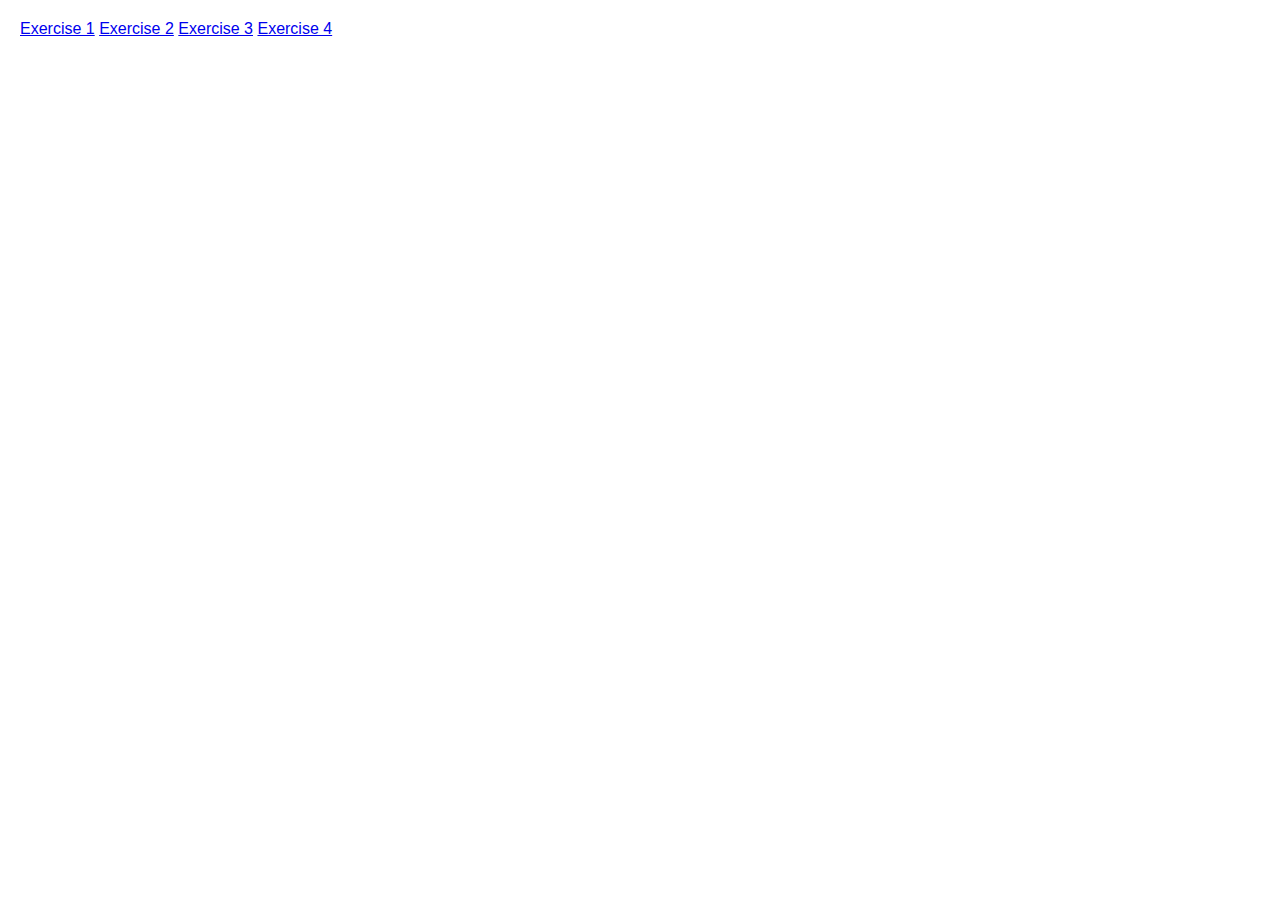
<file: index.html>
<!DOCTYPE html>
<html lang="en">
<link rel="stylesheet" href="css/exercise4.css">
<head>
	<title>My files</title>
</head>
<body>
  <div class="row">
    <div class="side">
    <a href="https://bh720.github.io/benjamin_heikkilawww/exercise1">Exercise 1</a>
    <a href="https://bh720.github.io/benjamin_heikkilawww/exercise2">Exercise 2</a>
    <a href="https://bh720.github.io/benjamin_heikkilawww/exercise3">Exercise 3</a>
    <a href="https://bh720.github.io/benjamin_heikkilawww/exercise4">Exercise 4</a>
  </div>
	</div>
</body>
</html>
</file>
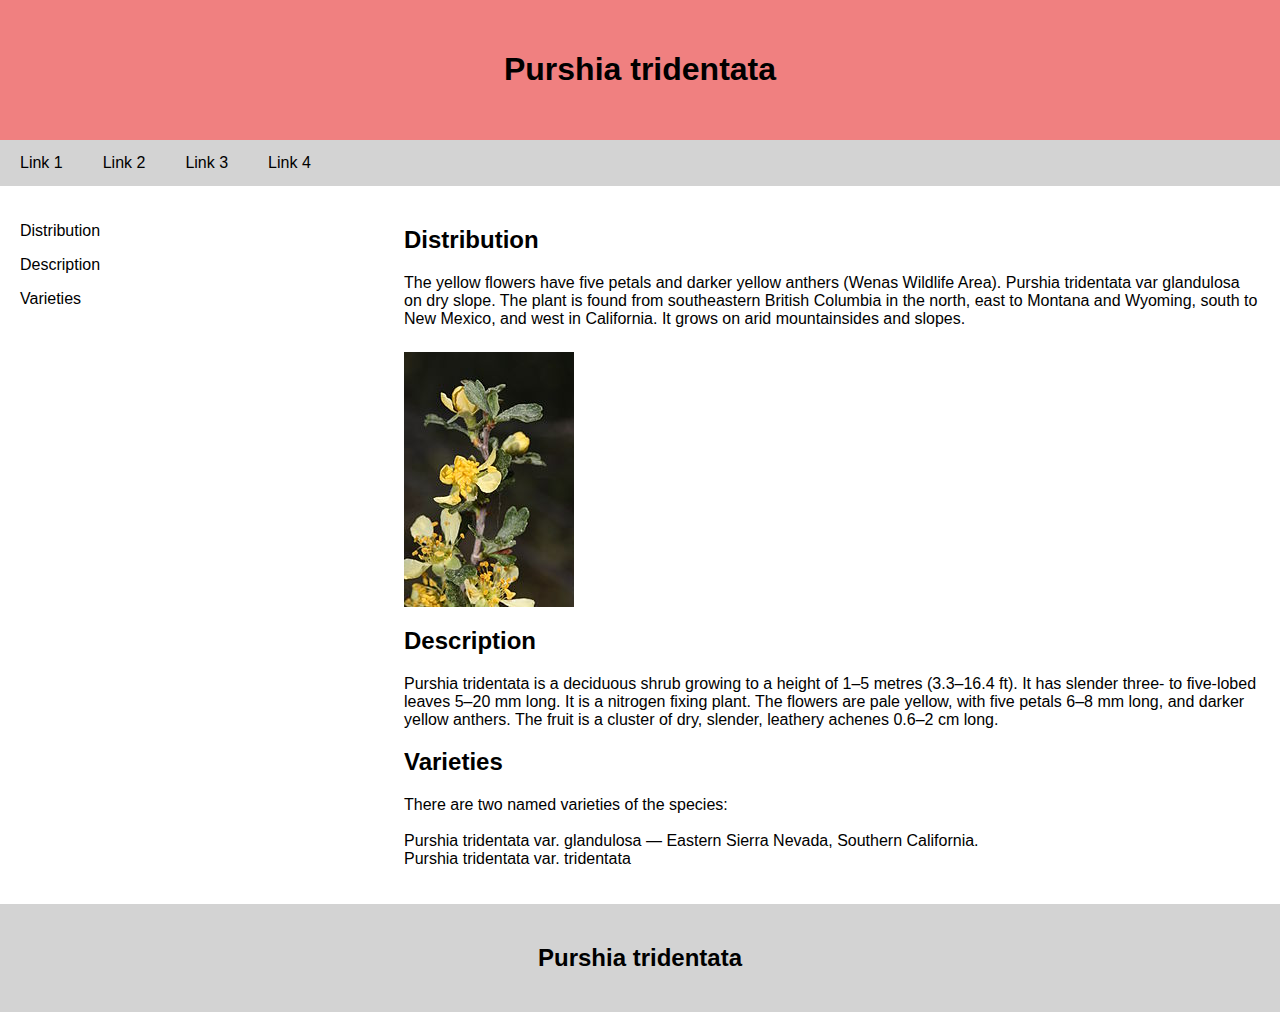
<file: exercise4.html>
<!DOCTYPE html>
<html>
<link rel="stylesheet" href="css/exercise4.css">
<head>
<title>Exercise 4</title>
</head>
<body>
<div class="header">
    <h1>Purshia tridentata</h1>
</div>
  <div class="navbar">
    <a href="#">Link 1</a>
    <a href="#">Link 2</a>
    <a href="#">Link 3</a>
    <a href="#">Link 4</a>
  </div>
  <div class="row">
    <div class="side">
      <p>Distribution</p>
      <p>Description</p>
      <p>Varieties</p>
</div>
<div class="main">
<h2>Distribution</h2>
<p>The yellow flowers have five petals and darker yellow anthers (Wenas Wildlife Area). Purshia tridentata var glandulosa on dry slope. The plant is found from southeastern British Columbia in the north, east to Montana and Wyoming, south to New Mexico, and west in California. It grows on arid mountainsides and slopes.</p>
<img src="images/image3.jpg">
<h2>Description</h2>
<p>Purshia tridentata is a deciduous shrub growing to a height of 1–5 metres (3.3–16.4 ft). It has slender three- to five-lobed leaves 5–20 mm long. It is a nitrogen fixing plant. The flowers are pale yellow, with five petals 6–8 mm long, and darker yellow anthers. The fruit is a cluster of dry, slender, leathery achenes 0.6–2 cm long.</p>
<h2>Varieties</h2>
<p>There are two named varieties of the species: <br><br>Purshia tridentata var. glandulosa — Eastern Sierra Nevada, Southern California.<br>Purshia tridentata var. tridentata</p>
</div>
</div>
<div class="footer">
    <h2>Purshia tridentata</h2>
</div>
</body>
</html>
</file>
<file: css/exercise4.css>
* {
    box-sizing: border-box;
  }
  
  body {
    font-family: Arial;
    margin: 0;
  }
  

  .header {
    padding: 30px;
    text-align: center;
    background: lightcoral;
    color: black;
  }
  
  .navbar {
    display: flex;
    background-color: lightgray;
  }
  
  .navbar a {
    color: black;
    padding: 14px 20px;
    text-decoration: none;
    text-align: center;
  }
  
  .navbar a:hover {
    background-color: #ddd;
    color: black;
  }
  
  .row {  
    display: flex;
    flex-wrap: wrap;
  }
  
  .side {
    flex: 30%;
    padding: 20px;
  }
  

  .main {
    flex: 70%;
    padding: 20px;
  }
  img {
    margin-top: 8px;
    vertical-align: middle;
    
  }
  .footer {
    padding: 20px;
    text-align: center;
    background: lightgray;
  }
  
  @media screen and (max-width: 700px) {
    .row, .navbar {   
      flex-direction: column;
    }

}
</file>
